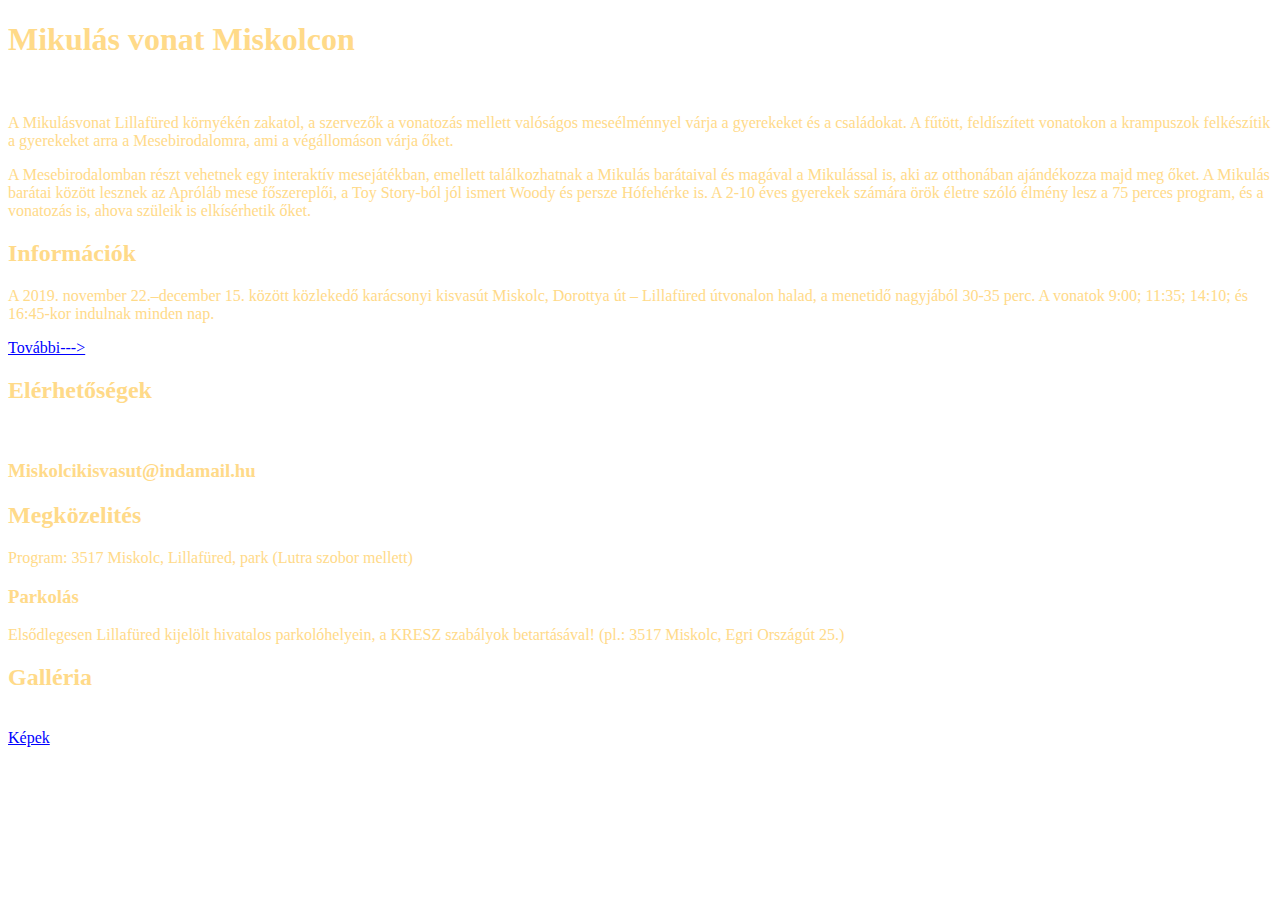
<file: index.html>
<!DOCTYPE html>
<html lang="hu">
<head>
    <meta charset="UTF-8">
    <meta http-equiv="X-UA-Compatible" content="IE=edge">
    <meta name="viewport" content="width= , initial-scale=1.0">
    <link rel="stylesheet" href="karacsonyi.css">
    <title>
        Karácsonyi kisvasút Miskolcon 
    </title>
</head>
<body>
    <h1>Mikulás vonat Miskolcon</h1>

 <br> <p>  A Mikulásvonat Lillafüred környékén zakatol, a szervezők a vonatozás mellett valóságos meseélménnyel várja a gyerekeket és a családokat. A fűtött, feldíszített vonatokon a krampuszok felkészítik a gyerekeket arra a Mesebirodalomra, ami a végállomáson várja őket.
</p>

<p>A Mesebirodalomban részt vehetnek egy interaktív mesejátékban, emellett találkozhatnak a Mikulás barátaival és magával a Mikulással is, aki az otthonában ajándékozza majd meg őket. A Mikulás barátai között lesznek az Apróláb mese főszereplői, a Toy Story-ból jól ismert Woody és persze Hófehérke is. A 2-10 éves gyerekek számára örök életre szóló élmény lesz a 75 perces program, és a vonatozás is, ahova szüleik is elkísérhetik őket. </p>

<h2>Információk</h2>

<p>A 2019. november 22.–december 15. között közlekedő karácsonyi kisvasút Miskolc, Dorottya út – Lillafüred útvonalon halad, a menetidő nagyjából 30-35 perc. A vonatok 9:00; 11:35; 14:10; és 16:45-kor indulnak minden nap. </p>
<a style="color: blue;" href="https://www.mikulasvonat.hu/">További---></a>

<h2>Elérhetőségek</h2>
<br><h3>Miskolcikisvasut@indamail.hu</h3>

<h2>Megközelités</h2>
<p>Program: 3517 Miskolc, Lillafüred, park (Lutra szobor mellett)</p>

<h3>Parkolás</h3>
<p>Elsődlegesen Lillafüred kijelölt hivatalos parkolóhelyein, a KRESZ szabályok betartásával! (pl.: 3517 Miskolc, Egri Országút 25.)</p>

<h2>Galléria</h2>
<br><a style="color: blue;" href="https://www.facebook.com/ADiosgyoriMikulasvonat">Képek</a>
</body>
</html>
</file>
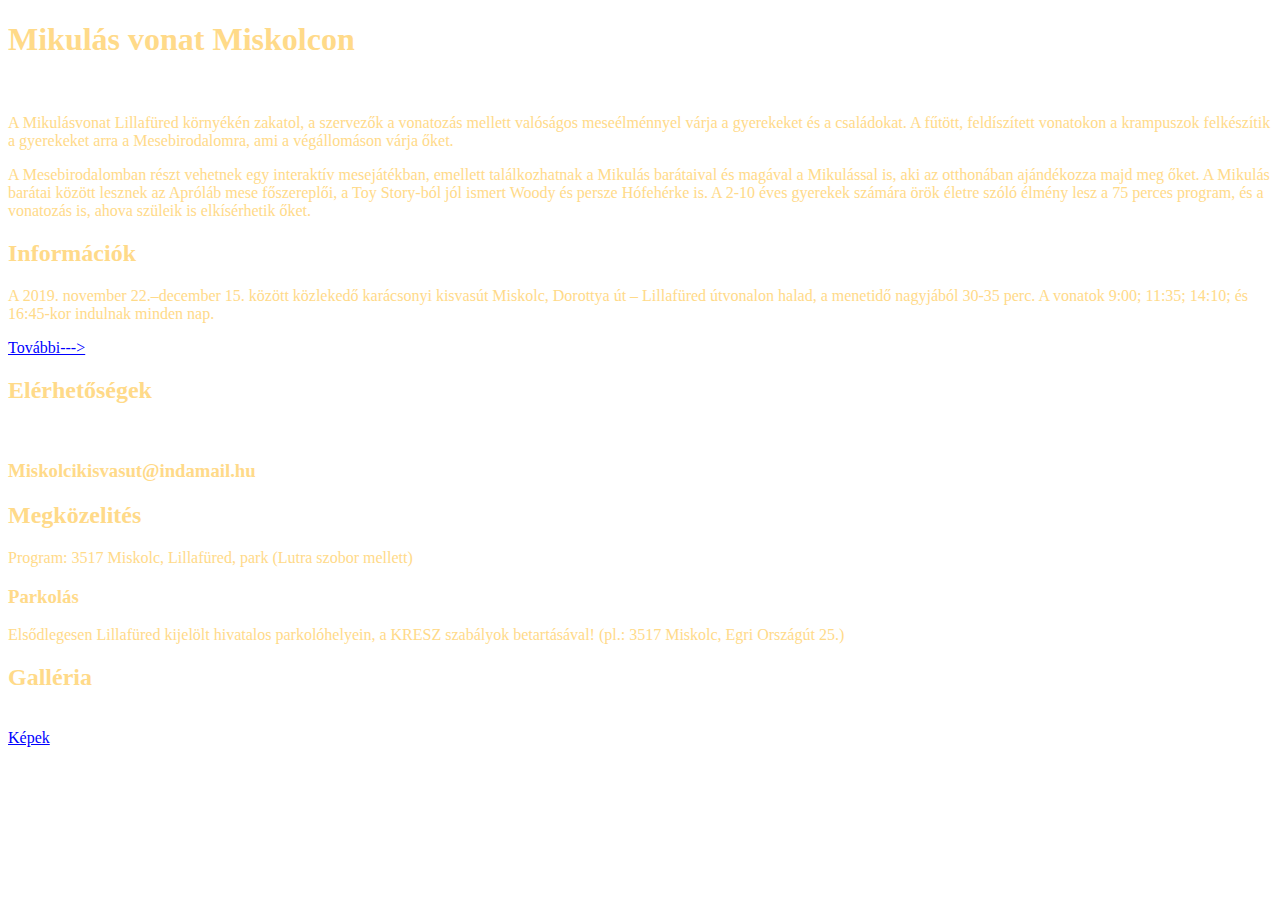
<file: karacsonyi.html>
<!DOCTYPE html>
<html lang="hu">
<head>
    <meta charset="UTF-8">
    <meta http-equiv="X-UA-Compatible" content="IE=edge">
    <meta name="viewport" content="width= , initial-scale=1.0">
    <link rel="stylesheet" href="karacsonyi.css">
    <title>
        Karácsonyi kisvasút Miskolcon 
    </title>
</head>
<body>
    <h1>Mikulás vonat Miskolcon</h1>

 <br> <p>  A Mikulásvonat Lillafüred környékén zakatol, a szervezők a vonatozás mellett valóságos meseélménnyel várja a gyerekeket és a családokat. A fűtött, feldíszített vonatokon a krampuszok felkészítik a gyerekeket arra a Mesebirodalomra, ami a végállomáson várja őket.
</p>

<p>A Mesebirodalomban részt vehetnek egy interaktív mesejátékban, emellett találkozhatnak a Mikulás barátaival és magával a Mikulással is, aki az otthonában ajándékozza majd meg őket. A Mikulás barátai között lesznek az Apróláb mese főszereplői, a Toy Story-ból jól ismert Woody és persze Hófehérke is. A 2-10 éves gyerekek számára örök életre szóló élmény lesz a 75 perces program, és a vonatozás is, ahova szüleik is elkísérhetik őket. </p>

<h2>Információk</h2>

<p>A 2019. november 22.–december 15. között közlekedő karácsonyi kisvasút Miskolc, Dorottya út – Lillafüred útvonalon halad, a menetidő nagyjából 30-35 perc. A vonatok 9:00; 11:35; 14:10; és 16:45-kor indulnak minden nap. </p>
<a style="color: blue;" href="https://www.mikulasvonat.hu/">További---></a>

<h2>Elérhetőségek</h2>
<br><h3>Miskolcikisvasut@indamail.hu</h3>

<h2>Megközelités</h2>
<p>Program: 3517 Miskolc, Lillafüred, park (Lutra szobor mellett)</p>

<h3>Parkolás</h3>
<p>Elsődlegesen Lillafüred kijelölt hivatalos parkolóhelyein, a KRESZ szabályok betartásával! (pl.: 3517 Miskolc, Egri Országút 25.)</p>

<h2>Galléria</h2>
<br><a style="color: blue;" href="https://www.facebook.com/ADiosgyoriMikulasvonat">Képek</a>
</body>
</html>
</file>
<file: karacsonyi.css>
body    {
    color: rgb(255, 218, 137);
    background-image: url(https://blog.szallas.hu/wp-content/uploads/2019/12/mikulasvonat_miskolc_poi.jpg);
}
</file>
